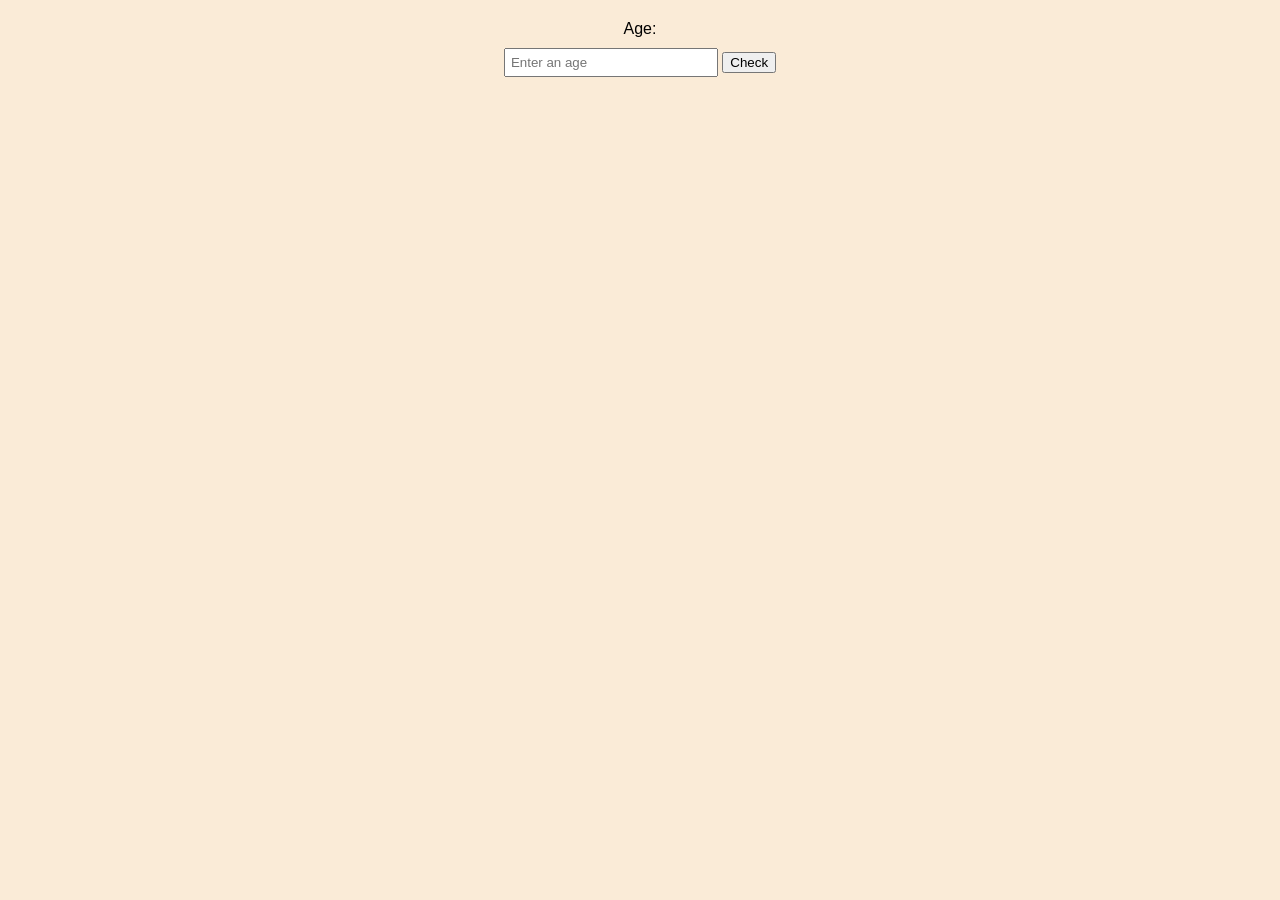
<file: chk/index.html>
<!DOCTYPE html>
<html lang="en">
<head>
    <title>Document</title>
    <style>
        body {
            font-family: Arial, sans-serif;
            margin: 20px;
            text-align: center;
            background-color: antiquewhite;
            color: black; 
        }
        label {
            display: block;
            margin-bottom: 10px;
        }
        input[type="number"] {
            padding: 5px;
            width: 200px;
        }
        </style>
</head>
<body>
    <script>
        function validateAge() {
        let text;
        let age = document.getElementById("numberInput").value;
        if (isNaN(age) || age < 0 || age > 120) {
            text = "Input not valid";
            }
            if (age < 18) {
                text = "You are too young to drive a car";
        } else if(age >= 75){
            text = "You are too old to drive a car";

        }
        else{
            text = "You are old enough to drive a car";
        }
        result.innerHTML = text;
        }
    </script>
    <label for="numberInput">Age:</label>
   <input type="number" id="numberInput" placeholder="Enter an age" min="0" max="120">
   <button onclick="validateAge()">Check</button>
    <p id="result"></p>
</body>
</html>
</file>
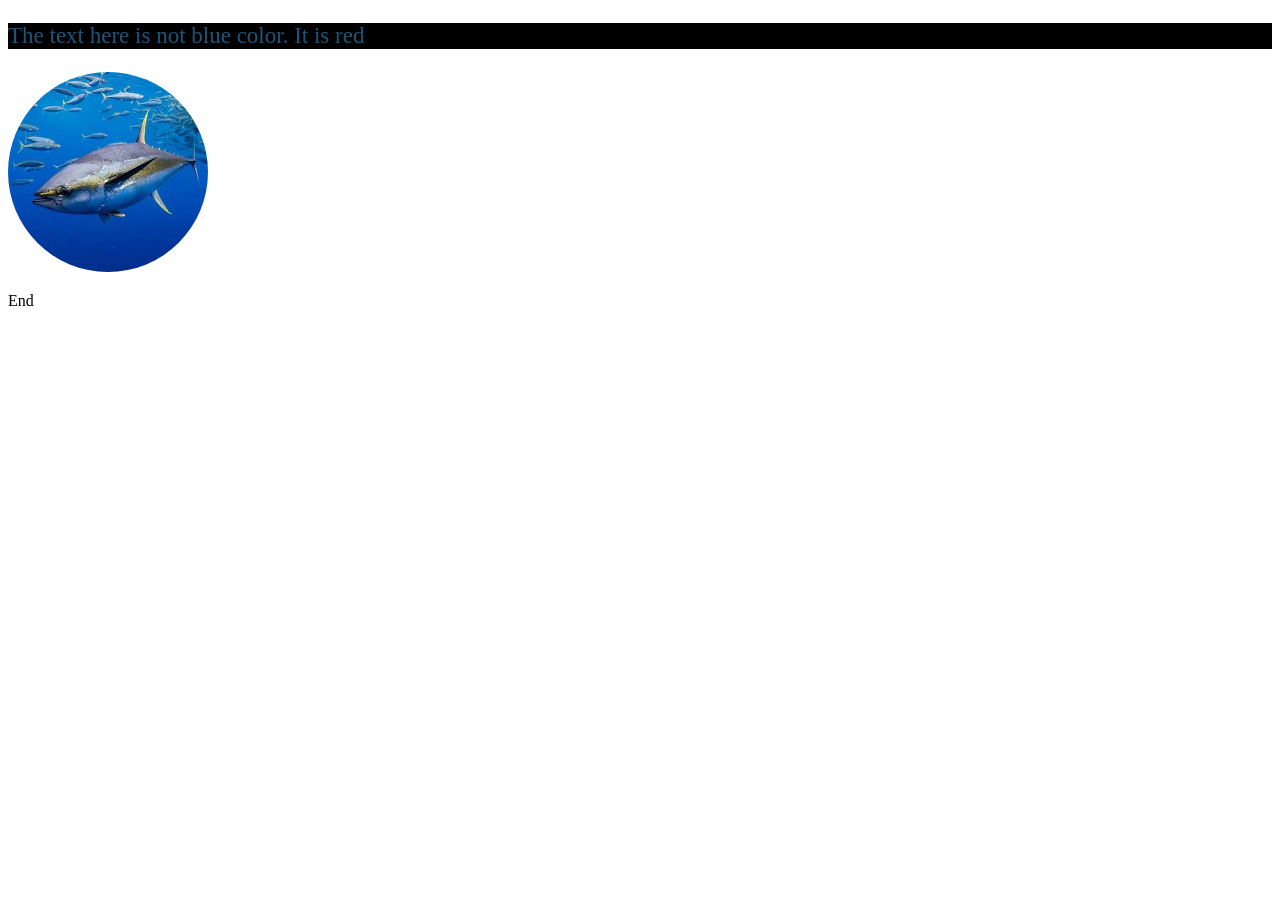
<file: Css.html>
<!DOCTYPE html>
<html lang="en">
<head>
    <title>FontStyle</title>
<style>
    .circle-image {
        width: 200px;
        height: 200px;
        border-radius: 50%;
        object-fit: cover;
    }
  
</style>
</head>
<body>
    <p style="color:rgba(36, 106, 150, 0.801);font-size:23px;font-family:Verdana;background-color:black">The text here is not blue color. It is red</p>
    <img class="circle-image" src="fishy.jpg" alt="Fish" >
    <p>End</p>

</body>
</html>
</file>
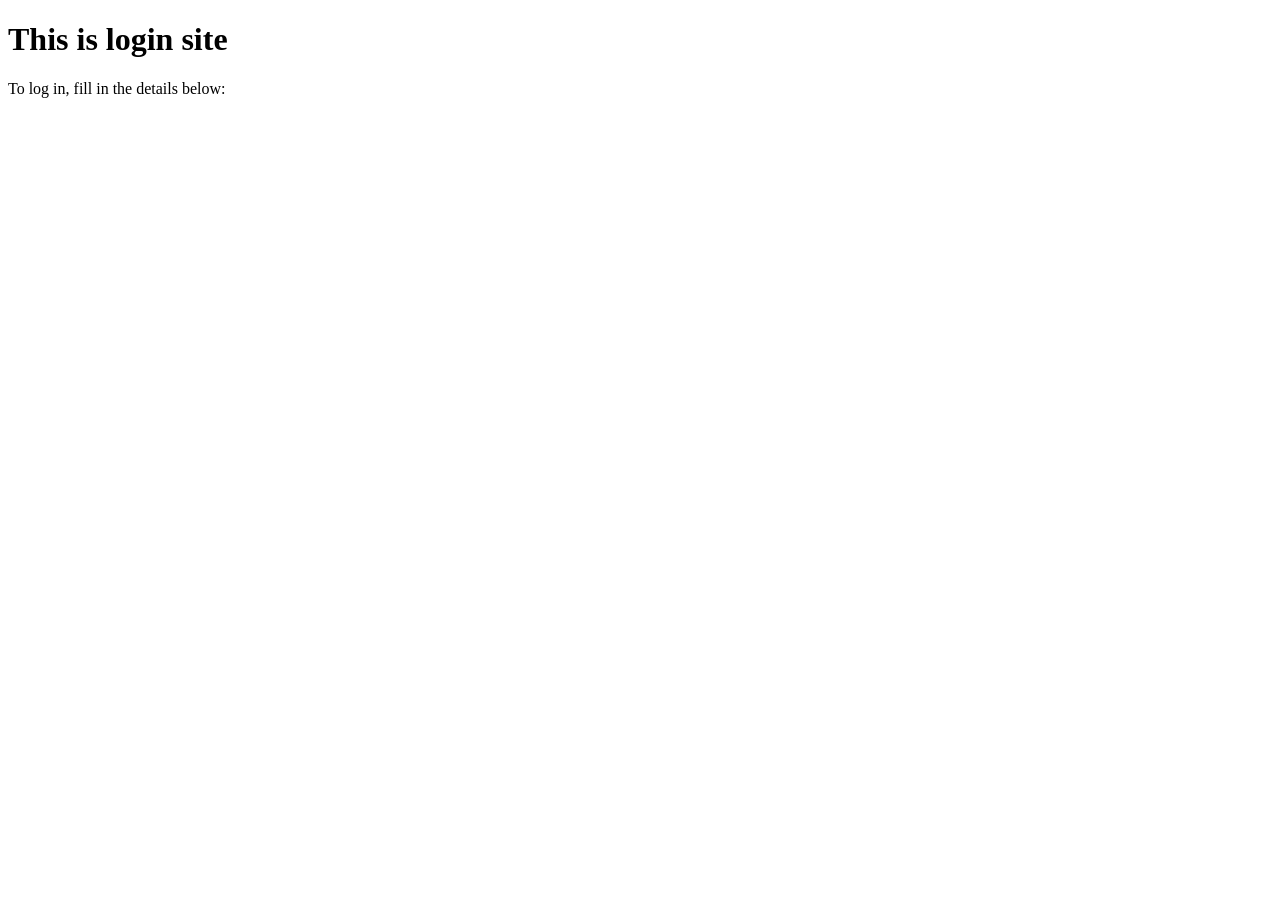
<file: login.html>
<!DOCTYPE html>
<html lang="en">
<head>
    <meta charset="UTF-8">
    <meta name="viewport" content="width=device-width, initial-scale=1.0">
    <title>Login point of interests</title>
</head>
<body>
    <h1>This is login site</h1>
    <p>To log in, fill in the details below:</p>
</body>
</html>
</file>
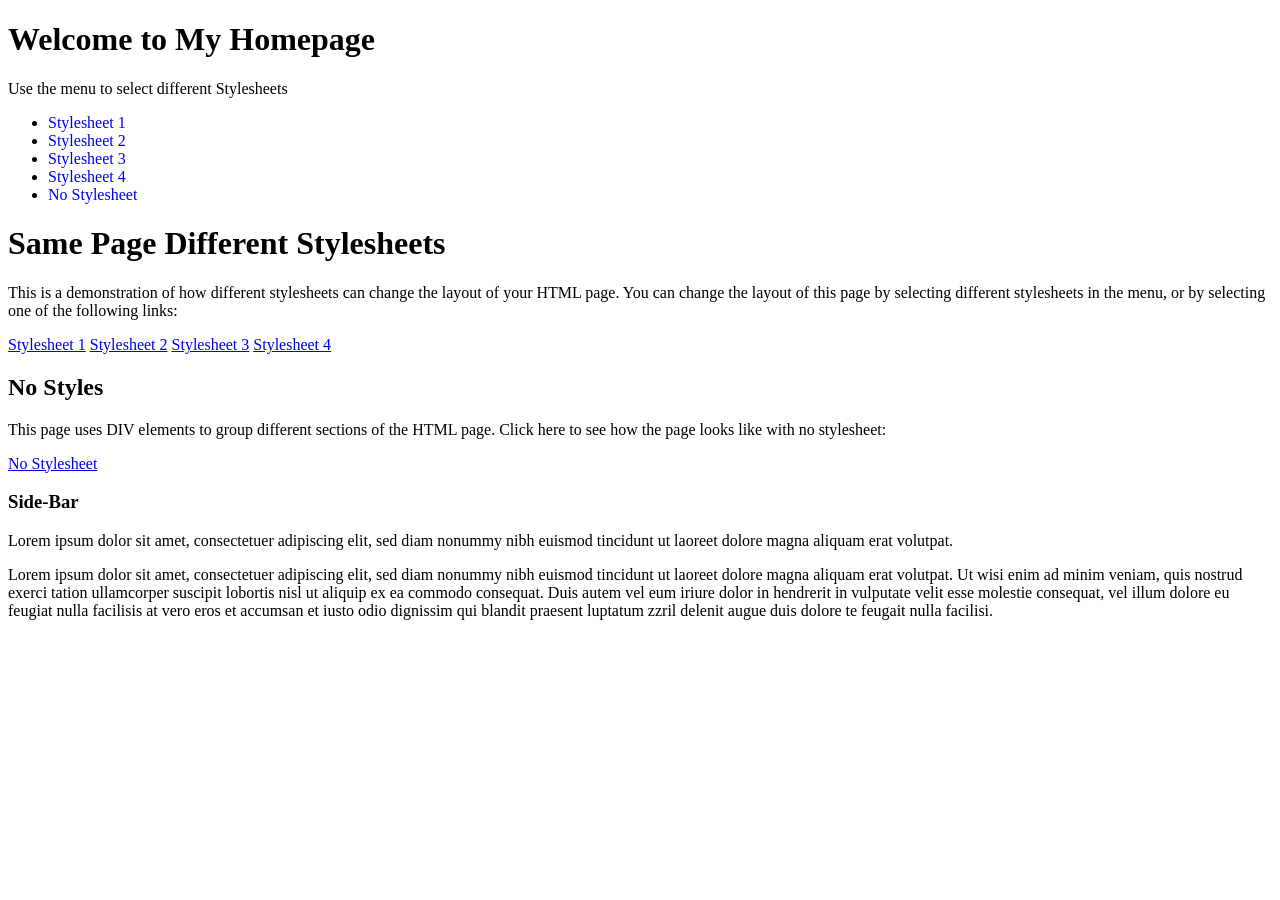
<file: chk/homepage.html>
<!DOCTYPE html>
<html lang="en">
    <head>
            <title>Document</title>
            <link rel="stylesheet" href="style.css" id="Main">
    </head>

    <body>
        <div> 
            <div id="head">  
                <h1 class="he1" >Welcome to My Homepage</h1>
                <p>Use the menu to select different Stylesheets</p>
            </div>
            <ul id="list">
             <li><a href="#" class="link2" onclick="Change();">Stylesheet 1</a></li>
             <li><a href="#" class="link2" onclick="Change2();">Stylesheet 2</a></li>
             <li><a href="#" class="link2" onclick="Change3();">Stylesheet 3</a></li>
             <li><a href="#" class="link2" onclick="Change4();">Stylesheet 4</a></li>
             <li><a href="#" class="link2" onclick="None();" >No Stylesheet</a></li>
            </ul>
            <script src="script.js"></script>
     </div>

            <div id="div1">
                <div>
                    <h1 class="he1">Same Page Different Stylesheets</h1>
                    <p>This is a demonstration of how different stylesheets can change the layout of your HTML page. You can change the layout of this page by selecting different stylesheets in the menu, or by selecting one of the following links:</p>
                    <div class="btn">
                        <a href="#" class="link" onclick="Change()">Stylesheet 1</a>
                        <a href="#" class="link" onclick="Change2();">Stylesheet 2</a>
                        <a href="#" class="link" onclick="Change3();">Stylesheet 3</a>
                        <a href="#" class="link" onclick="Change4();">Stylesheet 4</a>
                    </div>
             
                <h2 class="he1">No Styles</h2>
                <p>This page uses DIV elements to group different sections of the HTML page. Click here to see how the page looks like with no stylesheet:</p>
                <p><a href="#" class="link" onclick="None();">No Stylesheet</a></p>
            </div>

            <div id="bar">
                <h3 id="side">Side-Bar</h3>
                <p>Lorem ipsum dolor sit amet, consectetuer adipiscing elit, sed diam nonummy nibh euismod tincidunt ut laoreet dolore magna aliquam erat volutpat.</p>
            </div>
            <div>
                <p id="par">Lorem ipsum dolor sit amet, consectetuer adipiscing elit, sed diam nonummy nibh euismod tincidunt ut laoreet dolore magna aliquam erat volutpat. Ut wisi enim ad minim veniam, quis nostrud exerci tation ullamcorper suscipit lobortis nisl ut aliquip ex ea commodo consequat. Duis autem vel eum iriure dolor in hendrerit in vulputate velit esse molestie consequat, vel illum dolore eu feugiat nulla facilisis at vero eros et accumsan et iusto odio dignissim qui blandit praesent luptatum zzril delenit augue duis dolore te feugait nulla facilisi.</p>
            </div>
            
    </body>
</html>
</file>
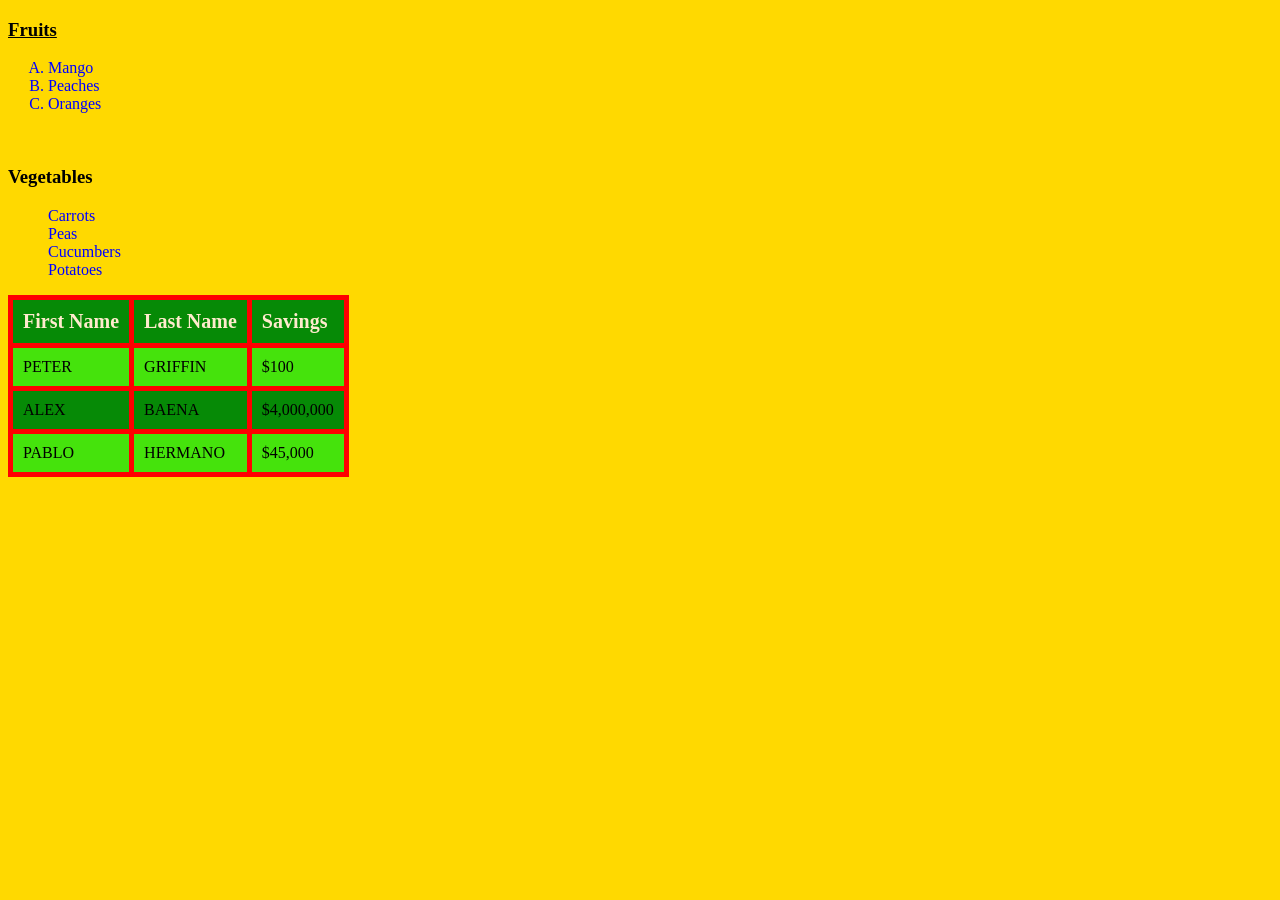
<file: prw/styles.html>
<!DOCTYPE html>
<html lang="en">
<head>
    <meta charset="UTF-8">
    <title>CSSSSS</title>
<link rel="stylesheet" href="looks.css">
<style>
    ul{
        list-style-type: none;
    }
</style>
</head>
<body>
    <h3><U>Fruits</U></h3>
    <ol class="a">
        <li>Mango</li>
        <li>Peaches</li>
        <li>Oranges</li>
    </ol><br>
    <h3>Vegetables</h3>
    <ul>
        <li>Carrots</li>
        <li>Peas</li>
        <li>Cucumbers</li>
        <li>Potatoes</li>
    </ul>
<table>
    <tr>
        <th>First Name</th>
        <th>Last Name</th>
        <th>Savings</th>
    </tr>
    <tr>
        <td>PETER</td>
        <td>GRIFFIN</td>
        <td>$100</td>
    </tr>
    <tr>
        <td>ALEX</td>
        <td>BAENA</td>
        <td>$4,000,000</td>
    </tr>
    <tr>
        <td>PABLO</td>
        <td>HERMANO</td>
        <td>$45,000</td>
    </tr>
</table>

</body>
</html>
</file>
<file: chk/style.css>
.link2{
    text-decoration: none;
    transition: color 0.3s ease;
}
.link2:hover {
    color: white;
}
</file>
<file: prw/looks.css>
ol.a{
    list-style-type: upper-alpha;
}
body{
    background-color: rgb(255, 217, 0);
    font-family: Jokerman;
}
li{
    color: blue;
}
table{
width: auto;
font-family: Verdana;
background-color: rgb(6, 138, 6);
padding: 5px;
text-align: left;
}
tr:hover{
    background-color: darkviolet;
}
tr:nth-child(even){
background-color:rgb(69, 227, 12);
}
th{
    font-size: 20px;
    color:blanchedalmond;
}
table,th,td{
    border: 5px solid red;
    border-collapse: collapse;
}
th,td{
    padding: 10px;
}
h3{
    font-weight: bolder;
}
</file>
